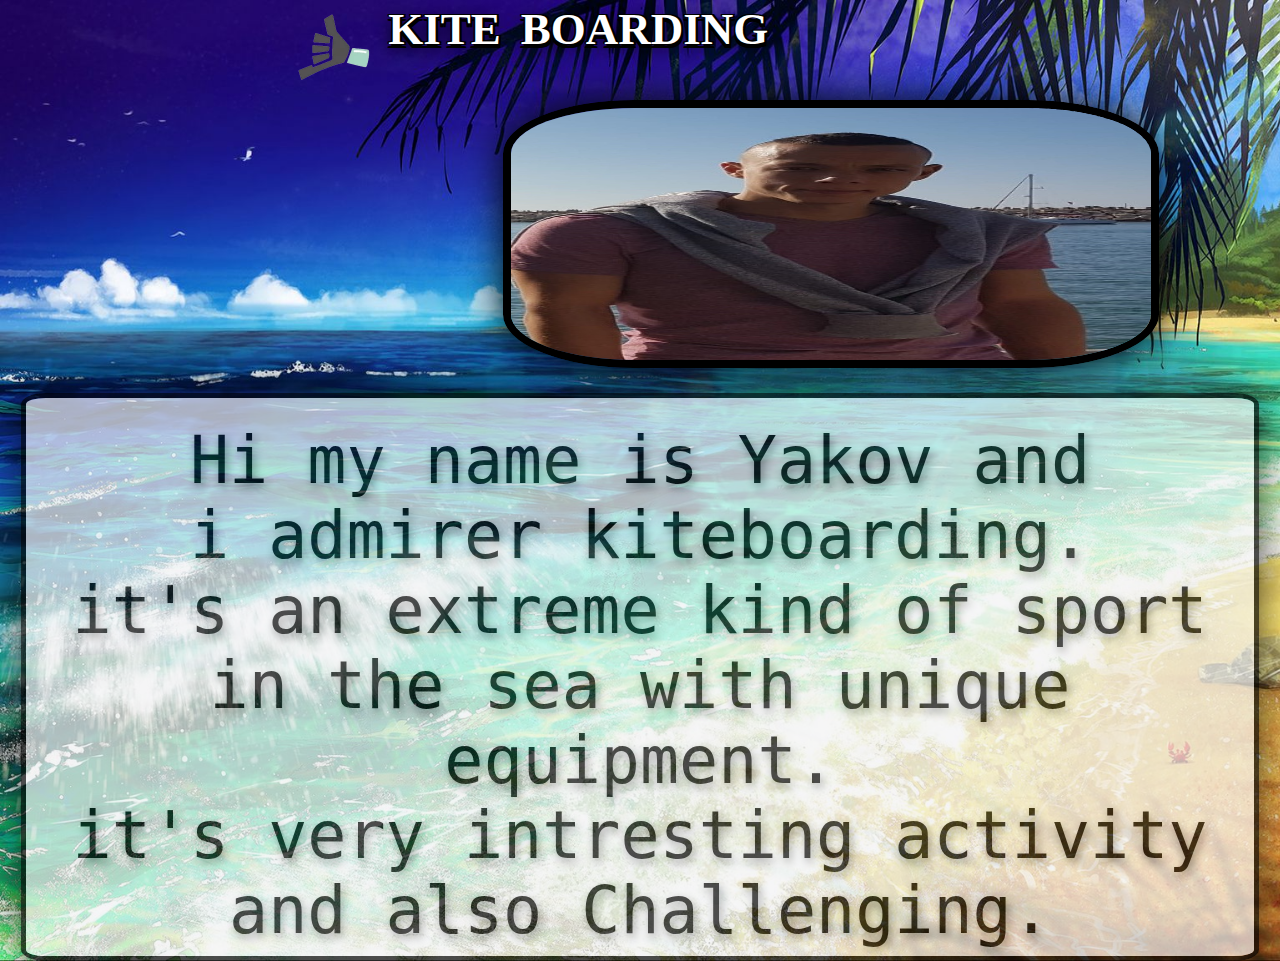
<file: index.html>
<html>
	<head>
		<link rel="stylesheet" href="style.css">

	</head>
	<body>

			<img id=helloGif src="images/hello1.webp">
			<h2 id=headering><b>KITE</b><b>BOARDING</b></h2>
			
		
		<img id=pro src="images/profile.jpg">
		<div id=introduction >
			<p id=intro_text>Hi my name is Yakov and <br>i admirer kiteboarding. <br>it's an extreme kind of sport in the sea with unique equipment.
			<br>it's very intresting activity and also Challenging.
			<br>no one can to succeed in it from the first time,because it requiers a particular technic and knowledge.<br>
			if you would like to know more about this sport<br> and my way how i got into it,<br>click on the surfer sticker.
			</p>
			<p class="bubble thought">WANT TO KNOW MORE ?<br>
			CLICK ON ME!</bt></p>
			<a href="kite.html"><img id=sticker src="images/sticker.jpg" ></a>
		</div>

	</body>
</html>
</file>
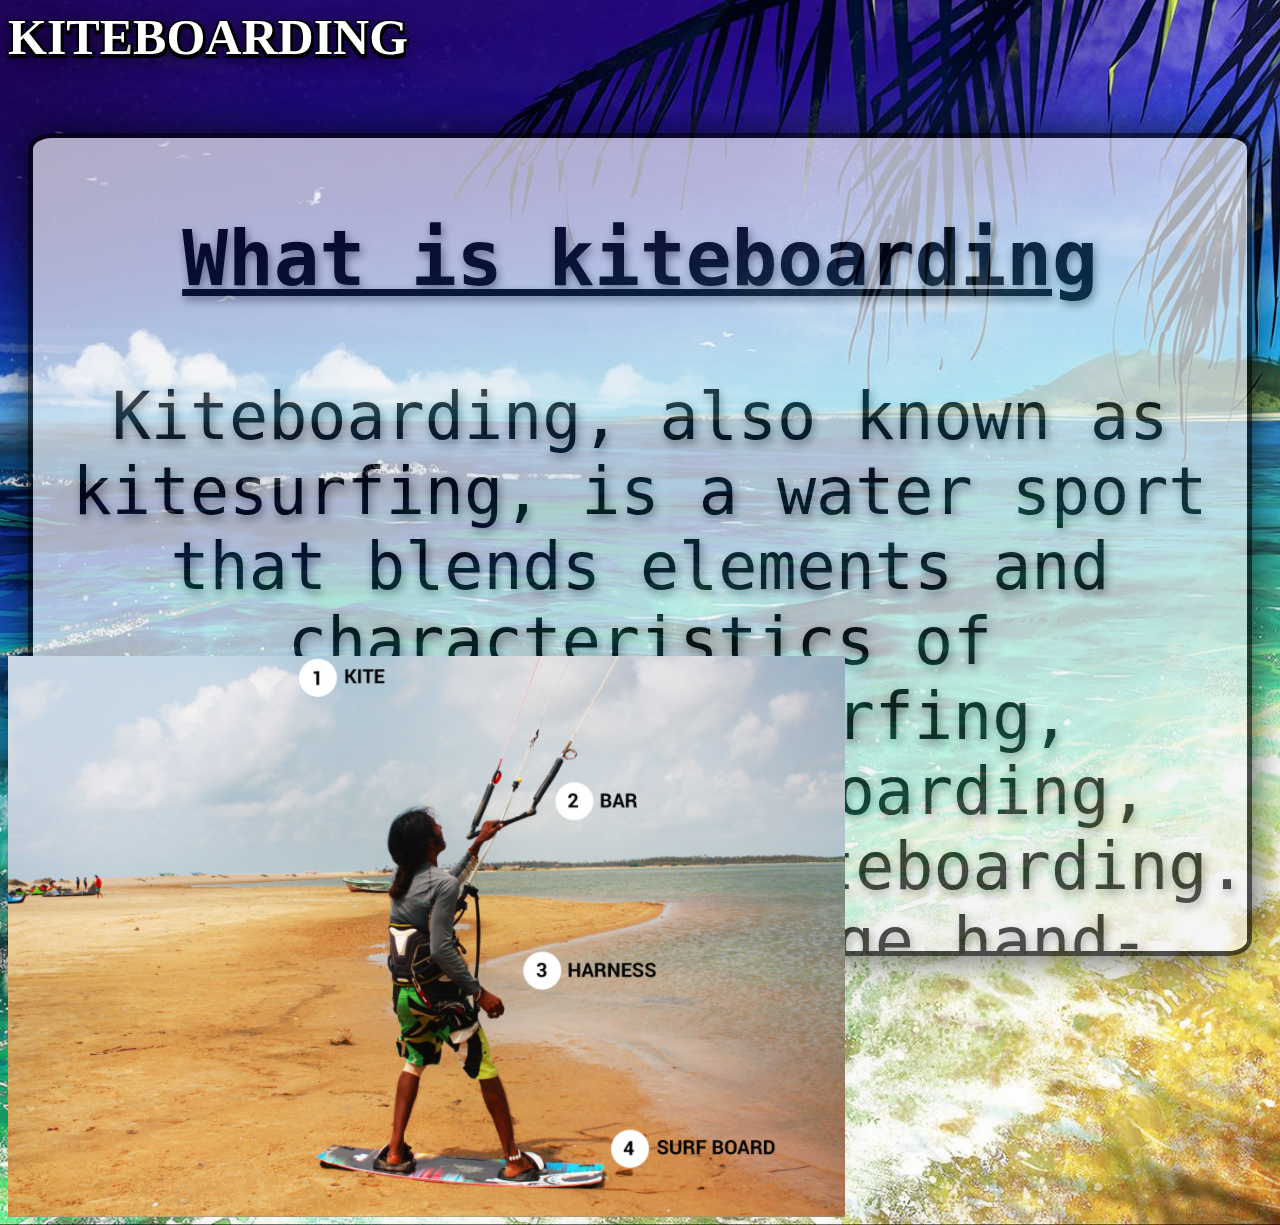
<file: kite.html>
<html>
	<head>
		<link rel="stylesheet" href="kite.css">
		
	</head>
	<body>
		<img id=helloGif src="images/hello1.webp">
	    <h2 id=headering><b>KITE</b><b>BOARDING</b></h2>
		<div id=introduction >
			<h3>
				<u><b>What is kiteboarding</b></u>
			</h3>
			<p>
				Kiteboarding, also known as kitesurfing, is a water sport that blends elements and characteristics of wakeboarding, surfing, windsurfing, snowboarding, paragliding, and skateboarding.
				Harnessed to a large hand-controlled kite and powered by the wind, the kiteboarder uses a board (similar to a snowboard, wakeboard, or skateboard) to ride and glide across the water.
				Kiteboarders are only able to fly their kites through an imaginary wind window. Unlike in windsurfing and other sailing disciplines, kiteboarders need minimum wind speed to get their wings up in the sky.
			</p>
			
		</div>
		<img src="images/kite5.png">
	</body>
</html>
</file>
<file: style.css>
@keyframes bop {
  0% {
    transform: scale(0.9);
  }
  50%,
  100% {
    transform: scale(1);
  }
}

@keyframes bopB {
  0% {
    transform: scale(0.9);
  }
  80%,
  100% {
    transform: scale(1) rotateZ(-3deg);
  }
}



#pro{
	margin-top:0%;
	display:block;
	width:50%;
	margin-right:auto;
	margin-left:auto;
	height:28%;
	border-radius:20%;
    border:8px black solid;
	box-shadow:0px 0px 40px black;
}
body{
	padding:0;
	margin:0;
	overflow:hidden;
	background-image:url("images/bg2.jpg");
	background-size:cover;
	background-repeat:no-repeat;
}

#helloGif{
	float:left;	
	margin-left:22%;
	display:inline-block;
	height:100px;
	width:100px;
	
}
#headering{
display:inline-block;
margin-top:0%;
margin-left:auto;
margin-right:auto;
text-align:center;
color:white;
font-family:Lucida Console;
font-size:50px;
font-family: "Luckiest Guy", cursive;
text-shadow: 0 0.1em 20px rgba(0, 0, 0, 1), 0.05em -0.03em 0 rgba(0, 0, 0, 1),
    0.05em 0.005em 0 rgba(0, 0, 0, 1), 0em 0.08em 0 rgba(0, 0, 0, 1),
    0.05em 0.08em 0 rgba(0, 0, 0, 1), 0px -0.03em 0 rgba(0, 0, 0, 1),
    -0.03em -0.03em 0 rgba(0, 0, 0, 1), -0.03em 0.08em 0 rgba(0, 0, 0, 1), -0.03em 0 0 rgba(0, 0, 0, 1);
}
#introduction{
	display:block;
	margin-top:2%;
	height:62%;
	width:96%;
	background : #f2f3f4;
	margin-left:auto;
	margin-right:auto;
	border-radius:2%;
	opacity:0.7;
	font-size:65px;
	text-align:center;
	overflow: scroll;
	font-family:DejaVu Sans Mono, monospace;
	border:black 5px solid;
	box-shadow:0 0 40px;
	text-shadow: 2px 4px 10px grey;
}

#intro_text{
	margin-top: 2%;
	width:97%;
	padding-top:0%;	
	margin-left:auto;
	margin-right:auto;
	
}

#sticker{
	display:inline-block;
	height:250px;	
	border-radius:50%;
	z-index:0;
	margin-right:172px;
}


p.bubble {
	position: relative;
	width: 170px;
	float:left;
	
	margin: 40px auto;
	background-color: #fff;
	border: 8px solid #333;
	border-radius: 30px;
	font-family: sans-serif;
	padding: 20px;
	font-size: 0.5em;
	margin-left:100px;
	margin-top:0;
	z-index:1;
}
p.thought {
	margin-top:-50px;
	width: 370px;
	border-radius: 200px;
		
}
p.bubble:before,
p.bubble:after {
	content: ' ';
	position: absolute;
	width: 0;
	height: 0;
}
p.thought:before,
p.thought:after {
	left: 360px;
	bottom: -30px;
	width: 40px;
	height: 40px;
	background-color: #fff;
	border: 8px solid #333;
	-webkit-border-radius: 28px;
	-moz-border-radius: 28px;
	border-radius: 28px;
}

p.thought:after {
	width: 20px;
	height: 20px;
	left: 400px;
	bottom: -50px;
	-webkit-border-radius: 18px;
	-moz-border-radius: 18px;
	border-radius: 18px;
}

b{
	transform: scale(0.9);
    display: inline-block;
}
b:first-child {
    animation: bop 1s cubic-bezier(0.175, 0.885, 0.32, 1.275) forwards infinite alternate;
  }
b:last-child {
    animation: bopB 1s 0.2s cubic-bezier(0.175, 0.885, 0.32, 1.275) forwards infinite alternate;
  }
</file>
<file: kite.css>
@keyframes bop {
  0% {
    transform: scale(0.9);
  }
  50%,
  100% {
    transform: scale(1);
  }
}

@keyframes bopB {
  0% {
    transform: scale(0.9);
  }
  80%,
  100% {
    transform: scale(1) rotateZ(-3deg);
  }
}

body{
	overflow:scroll;
	background-image:url("images/bg2.jpg");
	background-size:cover;
	background-repeat:no-repeat;
}

#helloGif{
	float:left;	
	margin-left:22%;
	display:inline-block;
	height:100px;
	width:100px;
	
}
#headering{
display:inline-block;
margin-top:0%;
margin-left:auto;
margin-right:auto;
text-align:center;
color:white;
font-family:Lucida Console;
font-size:50px;
font-family: "Luckiest Guy", cursive;
text-shadow: 0 0.1em 20px rgba(0, 0, 0, 1), 0.05em -0.03em 0 rgba(0, 0, 0, 1),
    0.05em 0.005em 0 rgba(0, 0, 0, 1), 0em 0.08em 0 rgba(0, 0, 0, 1),
    0.05em 0.08em 0 rgba(0, 0, 0, 1), 0px -0.03em 0 rgba(0, 0, 0, 1),
    -0.03em -0.03em 0 rgba(0, 0, 0, 1), -0.03em 0.08em 0 rgba(0, 0, 0, 1), -0.03em 0 0 rgba(0, 0, 0, 1);
}

#introduction{
	display:block;
	margin-top:2%;
	height:92%;
	width:96%;
	background : #f2f3f4;
	margin-left:auto;
	margin-right:auto;
	border-radius:2%;
	opacity:0.7;
	font-size:65px;
	text-align:center;
	overflow: scroll;
	font-family:DejaVu Sans Mono, monospace;
	border:black 5px solid;
	box-shadow:0 0 40px;
	text-shadow: 2px 4px 10px grey;
}
img{
	margin-top:-300px;
	opacity:1;
	z-index:1;
	position:sticky;
}
</file>
